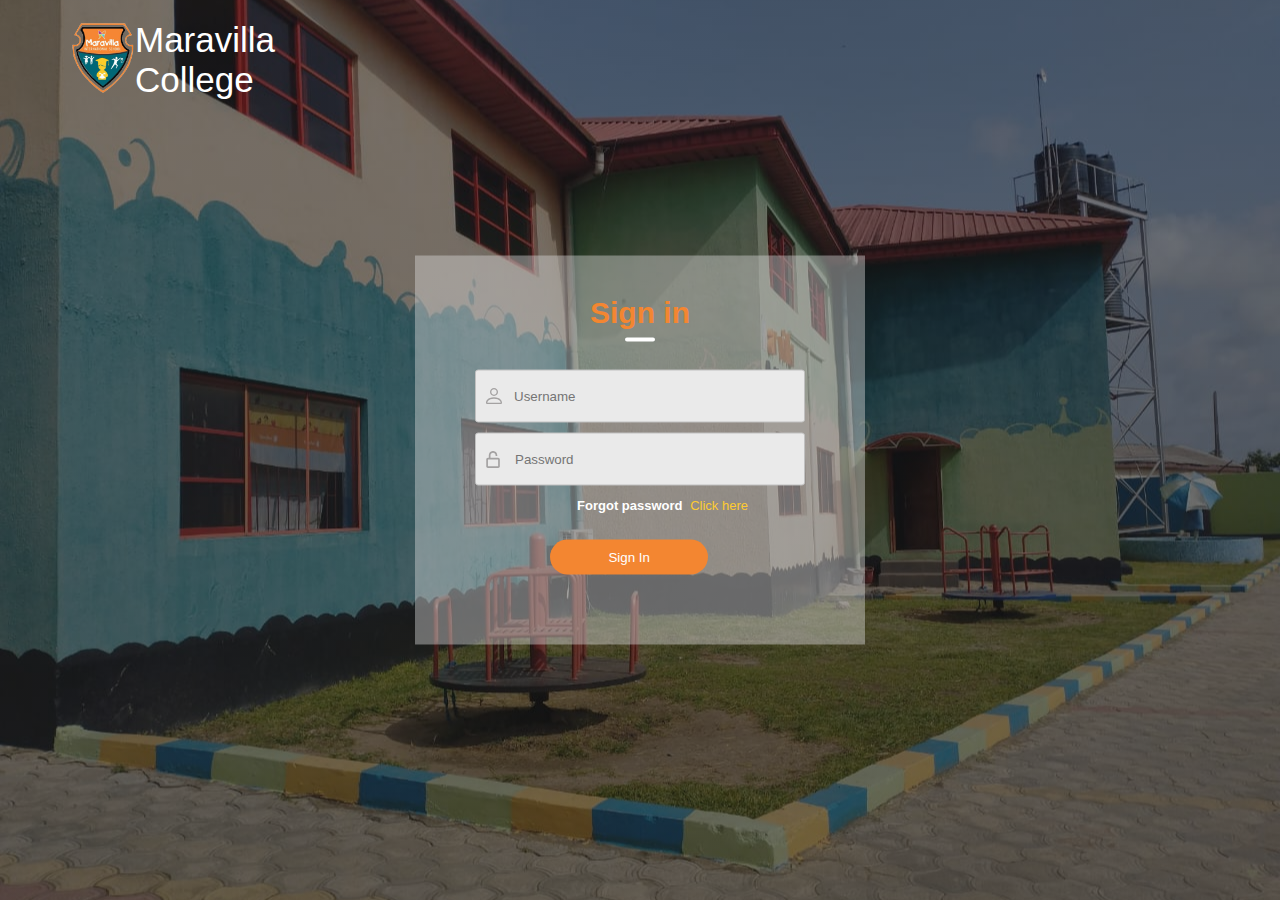
<file: ENGLISH/index.html>
<!DOCTYPE html>
<html lang="en">
<head>
    <meta charset="UTF-8">
    <meta name="viewport" content="width=device-width, initial-scale=1.0">
    <title>Maravilla CBT</title>
    <link rel="icon" href="./img/logo1.png">
    <link rel="stylesheet" href="css/exam.css">

</head>
<body>
    <div class="container">
    
        <nav>
            <img src="./img/logo1.png" alt="school_logo" class="tilt">
            <p id="M">Maravilla<p>
            <p>College</p>
        </nav>
        
        <div class="form-box">
            <h1 id="title">Sign in</h1>
            
            <form>
                <div class="input-group" id="loginBtn">
                    <div class="input-field1" >
                        <img src="./img/user.svg" alt="User:">
                        <input type="text" autocomplete="off" placeholder="Username" name="username" required>
                    </div>
                    <div class="input-field">
                        <img src="./img/password.svg" alt="User:">
                        <input type="password"  placeholder="Password" name="password" id="pass_word" required>
                    </div>
                    <span><b>Forgot password</b> <a href="#"> Click here</a> </span>
                </div>
                <div class="btn-field">
                    <button type="submit">Sign In</button>
                </div>   
            </form>
        </div>
    </div>
    <script src="JS/login.js"></script>
</body>
</html>
</file>
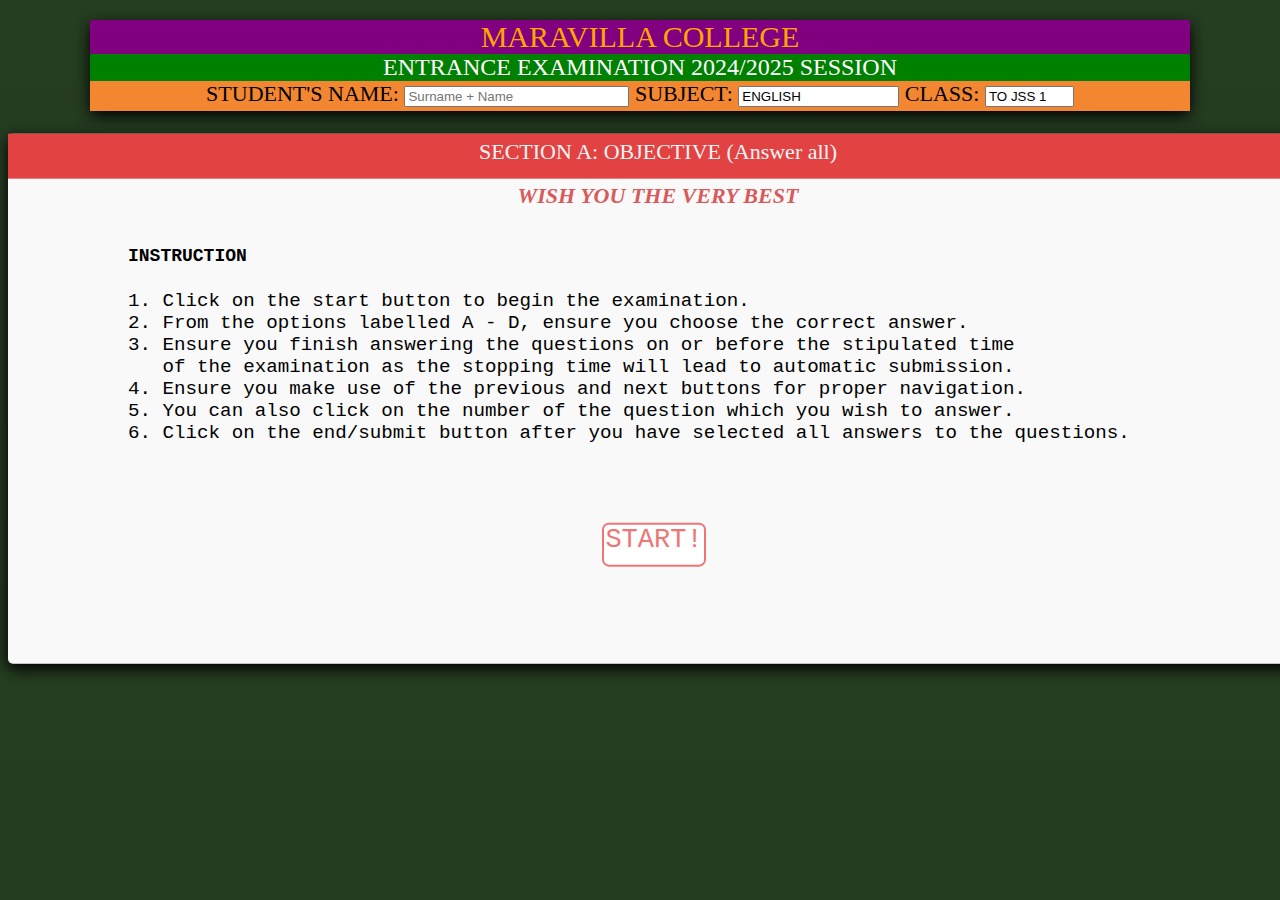
<file: ENGLISH/question/ICT/MATHS.html>
<!DOCTYPE html>
<html lang="en">
	<head>
		<meta charset="UTF-8" />
		<title>MC CBT ICT JSS1</title>
		<link rel="stylesheet" href="examsstylenew.css" />
	</head>
	<body>
		<div id="candidate">
			<div id="hd">MARAVILLA COLLEGE</div>
			<div id="hd1">ENTRANCE EXAMINATION 2024/2025 SESSION</div>
			<div id="status">
				STUDENT'S NAME:
				<input
					type="text"
					id="txtName"
					placeholder="Surname + Name"
					size="25" readonly
				/>
				SUBJECT:
				<input 
				type="text" 
				id="selPaper" 
				value="ENGLISH" 
				size="17" readonly
				/>
				CLASS: 
				<input 
				type="text" 
				id="selClass" 
				value="TO JSS 1" 
				size="8" readonly/>
			</div>
		</div>
		<div id="container">
			<div id="hd2">SECTION A: OBJECTIVE (Answer all)</div>
			<h5>WISH YOU THE VERY BEST</h5>
			<div id="instruction">
				<h4>INSTRUCTION</h4>
			<p>
				 1.	 Click on the start button to begin the examination. <br>
				 2.	 From the options labelled A - D, ensure you choose the correct answer. <br>
				 3.	 Ensure you finish answering the questions on or before the stipulated time <br> &nbsp;&nbsp; of the examination as the stopping time will lead to automatic submission. <br>
				 4.	 Ensure you make use of the previous and next buttons for proper navigation. <br>
				 5.	 You can also click on the number of the question which you wish to answer. <br>
				 6.	 Click on the end/submit button after you have selected all answers to the questions.
			</p>
			</div>
			<div id="start">START!</div>
			<div id="quiz" style="display: none">
				<div id="question"></div>
				<br />
				<div id="choices">
					<div class="choice" id="A" onclick="checkAnswer('A')"></div>
					<div class="choice" id="B" onclick="checkAnswer('B')"></div>
					<div class="choice" id="C" onclick="checkAnswer('C')"></div>
					<div class="choice" id="D" onclick="checkAnswer('D')"></div>
				</div>
				<div id="timer">
					<div id="counter"></div>
					<div id="btimeGauge"></div>
					<div id="timeGauge"></div>
				</div>
				<div id="navs">
					<button id="P" onclick="prevQ()">Previous</button>
					<button id="N" onclick="nextQ()">Next</button>
					<button id="S" onclick="scoreRender()">SUBMIT</button>
				</div>
				<div id="progress"></div>
			</div>
		</div>
		<script src="pdf.js"></script>
		<script src="MTH.js"></script>
	</body>
</html>
</file>
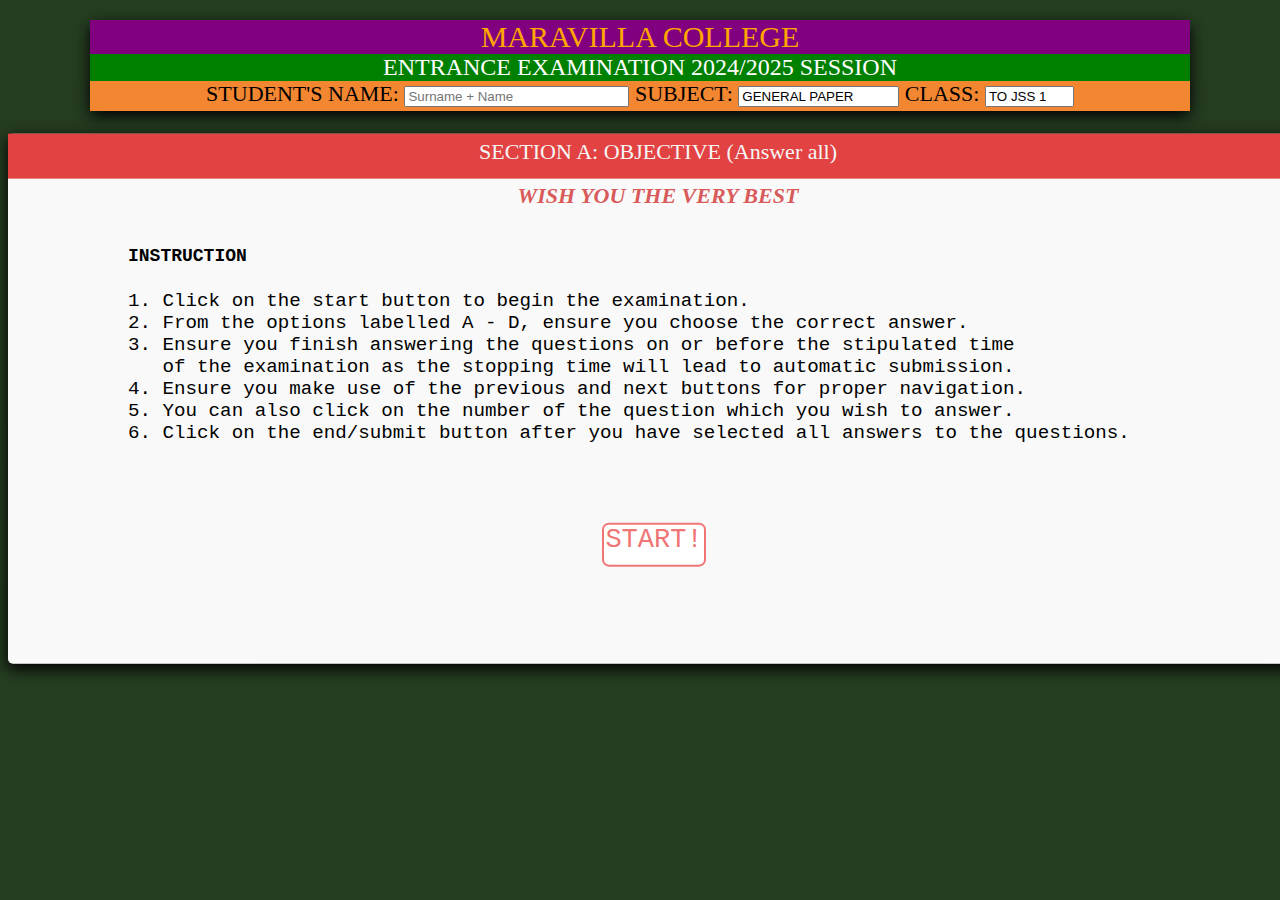
<file: GENERAL PAPER/question/ICT/MATHS.html>
<!DOCTYPE html>
<html lang="en">
	<head>
		<meta charset="UTF-8" />
		<title>MC CBT ICT JSS1</title>
		<link rel="stylesheet" href="examsstylenew.css" />
	</head>
	<body>
		<div id="candidate">
			<div id="hd">MARAVILLA COLLEGE</div>
			<div id="hd1">ENTRANCE EXAMINATION 2024/2025 SESSION</div>
			<div id="status">
				STUDENT'S NAME:
				<input
					type="text"
					id="txtName"
					placeholder="Surname + Name"
					size="25" readonly
				/>
				SUBJECT:
				<input 
				type="text" 
				id="selPaper" 
				value="GENERAL PAPER" 
				size="17" readonly
				/>
				CLASS: 
				<input 
				type="text" 
				id="selClass" 
				value="TO JSS 1" 
				size="8" readonly/>
			</div>
		</div>
		<div id="container">
			<div id="hd2">SECTION A: OBJECTIVE (Answer all)</div>
			<h5>WISH YOU THE VERY BEST</h5>
			<div id="instruction">
				<h4>INSTRUCTION</h4>
			<p>
				 1.	 Click on the start button to begin the examination. <br>
				 2.	 From the options labelled A - D, ensure you choose the correct answer. <br>
				 3.	 Ensure you finish answering the questions on or before the stipulated time <br> &nbsp;&nbsp; of the examination as the stopping time will lead to automatic submission. <br>
				 4.	 Ensure you make use of the previous and next buttons for proper navigation. <br>
				 5.	 You can also click on the number of the question which you wish to answer. <br>
				 6.	 Click on the end/submit button after you have selected all answers to the questions.
			</p>
			</div>
			<div id="start">START!</div>
			<div id="quiz" style="display: none">
				<div id="question"></div>
				<br />
				<div id="choices">
					<div class="choice" id="A" onclick="checkAnswer('A')"></div>
					<div class="choice" id="B" onclick="checkAnswer('B')"></div>
					<div class="choice" id="C" onclick="checkAnswer('C')"></div>
					<div class="choice" id="D" onclick="checkAnswer('D')"></div>
				</div>
				<div id="timer">
					<div id="counter"></div>
					<div id="btimeGauge"></div>
					<div id="timeGauge"></div>
				</div>
				<div id="navs">
					<button id="P" onclick="prevQ()">Previous</button>
					<button id="N" onclick="nextQ()">Next</button>
					<button id="S" onclick="scoreRender()">SUBMIT</button>
				</div>
				<div id="progress"></div>
			</div>
		</div>
		<script src="pdf.js"></script>
		<script src="MTH.js"></script>
	</body>
</html>
</file>
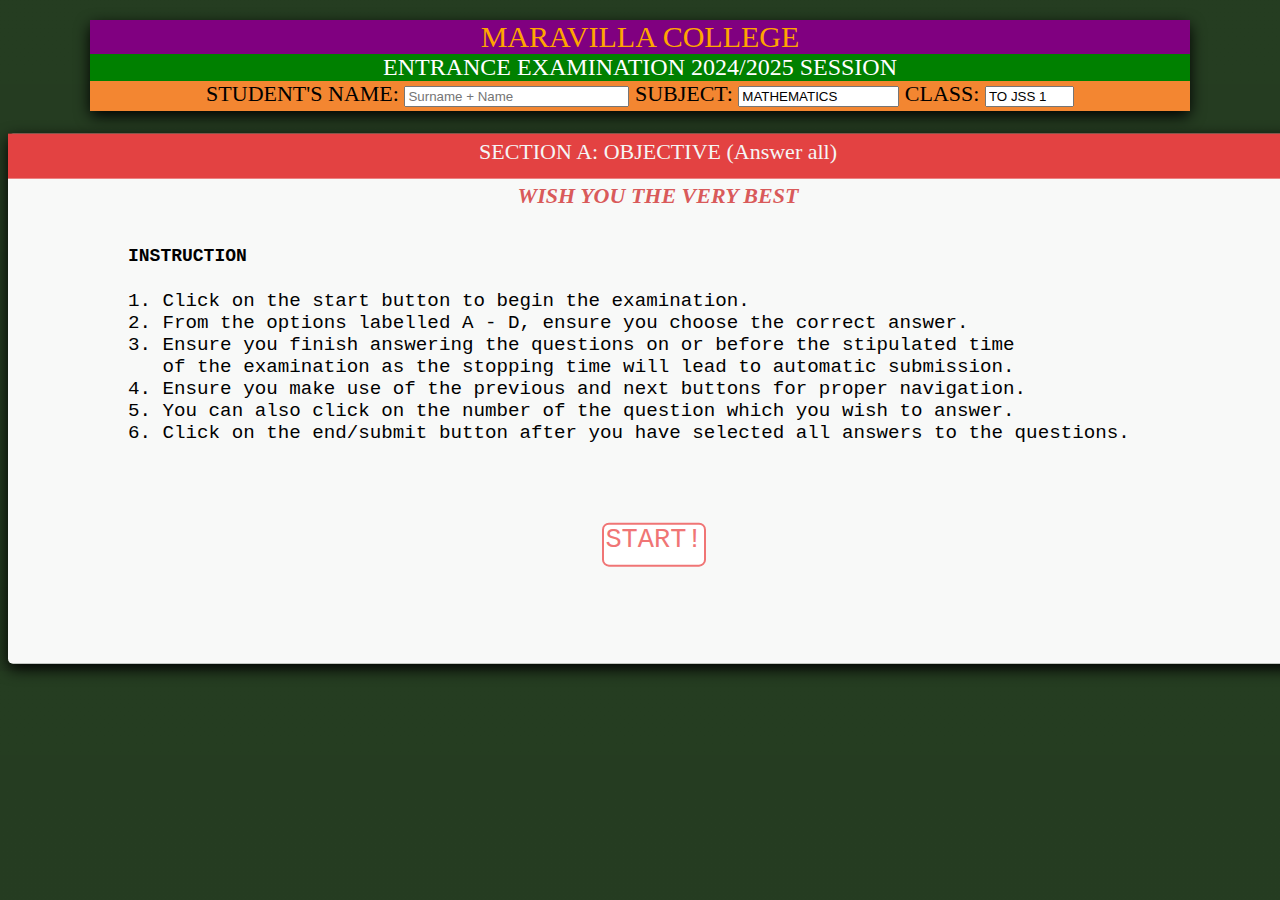
<file: MATHEMATICS/question/ICT/MATHS.html>
<!DOCTYPE html>
<html lang="en">
	<head>
		<meta charset="UTF-8" />
		<title>MC CBT ICT JSS1</title>
		<link rel="stylesheet" href="examsstylenew.css" />
	</head>
	<body>
		<div id="candidate">
			<div id="hd">MARAVILLA COLLEGE</div>
			<div id="hd1">ENTRANCE EXAMINATION 2024/2025 SESSION</div>
			<div id="status">
				STUDENT'S NAME:
				<input
					type="text"
					id="txtName"
					placeholder="Surname + Name"
					size="25" readonly
				/>
				SUBJECT:
				<input 
				type="text" 
				id="selPaper" 
				value="MATHEMATICS" 
				size="17" readonly
				/>
				CLASS: 
				<input 
				type="text" 
				id="selClass" 
				value="TO JSS 1" 
				size="8" readonly/>
			</div>
		</div>
		<div id="container">
			<div id="hd2">SECTION A: OBJECTIVE (Answer all)</div>
			<h5>WISH YOU THE VERY BEST</h5>
			<div id="instruction">
				<h4>INSTRUCTION</h4>
			<p>
				 1.	 Click on the start button to begin the examination. <br>
				 2.	 From the options labelled A - D, ensure you choose the correct answer. <br>
				 3.	 Ensure you finish answering the questions on or before the stipulated time <br> &nbsp;&nbsp; of the examination as the stopping time will lead to automatic submission. <br>
				 4.	 Ensure you make use of the previous and next buttons for proper navigation. <br>
				 5.	 You can also click on the number of the question which you wish to answer. <br>
				 6.	 Click on the end/submit button after you have selected all answers to the questions.
			</p>
			</div>
			<div id="start">START!</div>
			<div id="quiz" style="display: none">
				<div id="question"></div>
				<br />
				<div id="choices">
					<div class="choice" id="A" onclick="checkAnswer('A')"></div>
					<div class="choice" id="B" onclick="checkAnswer('B')"></div>
					<div class="choice" id="C" onclick="checkAnswer('C')"></div>
					<div class="choice" id="D" onclick="checkAnswer('D')"></div>
				</div>
				<div id="timer">
					<div id="counter"></div>
					<div id="btimeGauge"></div>
					<div id="timeGauge"></div>
				</div>
				<div id="navs">
					<button id="P" onclick="prevQ()">Previous</button>
					<button id="N" onclick="nextQ()">Next</button>
					<button id="S" onclick="scoreRender()">SUBMIT</button>
				</div>
				<div id="progress"></div>
			</div>
		</div>
		<script src="pdf.js"></script>
		<script src="MTH.js"></script>
	</body>
</html>
</file>
<file: ENGLISH/css/exam.css>
*{
    margin: 0;
    padding: 0;
    font-family: 'poppins', sans-serif;
    box-sizing: border-box;
}

.container{
    width: 100%;
    height: 100vh;
    background-image: linear-gradient(rgba(25, 25, 25, 0.511),rgba(25, 25, 25, 0.572)), url(../img/background2.jpg);
    background-position: center;
    background-size: cover;
    position:relative;
}

#M{
    margin-left: 135px;
    font-size: 35px;
    color: #fff;
    padding-top: 20px;
}

nav p{
    margin-left: 135px;
    font-size: 35px;
    color: #fff;
}

nav img{
    /*scale: -10px;*/
    width: 65px;
    height: 75px;
    margin-top: 20px;
    margin-left: 70px;
    position: fixed;
}

.form-box{
    width: 90%;
    max-width: 450px;
    position: absolute;
    top: 50%;
    left: 50%;
    transform: translate(-50%,-50%);
    background: #dedede6b;
    padding: 40px 60px 70px;
    text-align: center;
}

.form-box h1{
    font-size: 30px;
    margin-bottom: 40px;
    color: #f38631;
    position: relative;
    /*-webkit-text-stroke-width:  0.5px;
    -webkit-text-stroke-color: #fff;*/
}

.form-box h1::after{
    content: '';
    width: 30px;
    height: 4px;
    border-radius: 3px;
    background:#fff;
    position: absolute;
    bottom:-12px;
    left: 50%;
    transform: translateX(-50%);
}

.input-field1{
    background: #eaeaea;
    margin: 10px 0;
    border-radius: 3px;
    display: flex;
    align-items: center;
    max-height: 65px;
    transition: max-height 0.5s;
    overflow: hidden;
    border: 1px solid silver;
}

.input-field1 img{
    width: 16px;
    height: 23px;
    margin-left: 10px;
    color: #b1b1b199 ;
}

.input-field1 input{
    padding-left: 12px;
}

.input-field{
    background: #eaeaea;
    margin: 10px 0;
    border-radius: 3px;
    display: flex;
    align-items: center;
    max-height: 65px;
    transition: max-height 0.5s;
    overflow: hidden;
    border: 1px solid silver;
}

.input-field img{
    width: 14px;
    height: 18px;
    margin-left: 10px;
    color: #b1b1b199 ;
}

input{
    width: 100%;
    background: transparent;
    border: 0;
    outline: 0;
    padding: 18px 15px;
}

form span{
    text-align: left;
    font-size: 13px;
    margin-left: 45px;
    padding-left: 0%;
    justify-content: space-between;
}

form span b{
    margin-right: 4px;
    color: #ffffff;
}
form span a{
    text-decoration: none;
    color: #fecb31;
}

.btn-field{
    width: 100%;
    display: flex;
    justify-content: space-between;   
}

.btn-field button{
    flex-basis: 48%;
    background:#f38631;
    color:#fff;
    height: 35px;
    border-radius: 20px;
    border: 0;
    outline: 0;
    margin-left: 75px;
}
button{
    cursor: pointer;
}

#loginBtn {
    height: 170px;
}
#login:hover{
    background-color: #fff;
    color: #c53030;
}

#signUpBtn {
    height: 240px;
}
#signUp:hover{
    background-color: #fff;
    color: #f38631;
}
</file>
<file: ENGLISH/question/ICT/examsstylenew.css>
body {
	font-size: 20px;
	font-family: monospace;
	background-image: linear-gradient(rgba(25, 25, 25, 0.719),rgba(25, 25, 25, 0.733)), url(./img/bg.png);
}
img{
    width: 80px;
    height: 90px;
    margin-left: 48.5%;
}
h5 {
	font-family: bookman old style;
	margin-top: 4px;
	font-size: 22px;
	text-align: center;
	font-style: oblique;
	color: #d95a5a;
}
#hd {
	text-align: center;
	background-color: purple;
	color: orange;
	font-family: arial black;
	font-size: 30px;
}
#hd1 {
	text-align: center;
	background-color: green;
	color: white;
	font-family: bookman old style;
	font-size: 24px;
}
#hd2 {
	text-align: center;
	background-color: #e34242;
	height: 40px;
	color: whitesmoke;
	padding-top: 5px;
	font-family: bookman old style;
	font-size: 22px;
}
#status {
	text-align: center;
	background-color:#f38631;
	height: 30px;
	color: black;
	font-family: bookman old style;
	font-size: 22px;
}
equation,
eqn {
	color: yellow;
	font-family: bookman old style;
	font-size: 28px;
	font-weight: bold;
	font-style: italic;
}

#container {
	margin : 10px auto;
    height: 530px;
    width : 1300px;
    border-radius: 5px;
    box-shadow: 0px 5px 15px 0px;
    position: relative;
    background-size: 900px, 2000px, 950px, 2000px;
    transform: translate(0%,0.5%);
    background: #fffffff7;
    background-position-x: center;
	font-size:18px;
}
h4{
	margin-left: 120px;
	padding-top: 0%;
}
p{
	margin-left: 120px;
	font-size: 1.2rem;
}
#candidate {
	margin: 20px auto;
	width: 1100px;
	border-radius: 5px;
	box-shadow: 0px 5px 15px 0px;
	position: relative;
}
#start {
	font-size: 1.5em;
	font-weight: initial;
	word-break: normal;
	width: 100px;
	height: 40px;
	border: 2px solid #f07575;
	text-align: center;
	cursor: pointer;
	background-color: white;
	color: #f07575;
	position: relative;
	left: 594px;
	top: 60px;
	text-align: center;
	border-radius: 7px;
	padding: 0%;
}
#P {
	left: 50px;
	background-color: purple;
	font-family: Arial, Helvetica, sans-serif;
	font-size: 12px;
	font-weight: bold;
	color: white;
	width: 80px;
	bottom: 0px;
	height: 30px;
}
#N {
	left: 250px;
	background-color: orange;
	font-family: Arial, Helvetica, sans-serif;
	font-size: 12px;
	font-weight: bold;
	color: white;
	width: 55px;
	margin-bottom: 20px;
	height: 30px;
}
#S {
	left: 450px;
	background-color: rgb(242, 240, 240);
	font-family: Arial, Helvetica, sans-serif;
	font-size: 12px;
	font-weight: bold;
	text-align: center;
	word-break: normal;
	color: black;
	margin-bottom: 20px;
	width: 60px;
	height: 30px;
}
#S:hover {
	background-color: rgb(64, 135, 64);
	color: white;
}
#N:hover {
	border: 3px solid teal;
	background-color: rgb(255, 182, 48);
}
#P:hover {
	border: 3px solid teal;
	background-color: rgb(153, 19, 153);
}

#start:hover {
	border: 3px solid white;
	background-color: #f07575;
	color: white;
}

#question {
	width: 800px;
	height: 200px;
	position: absolute;
	left: 20px;
	top: 90px;
	padding-bottom: 10px;
}
#question p {
	margin: 0;
	padding: 15px;
	font-size: 1.25em;
	color: black;
}

#choices {
	width: 500px;
	position: absolute;
	justify-content: center;
	display: grid;
	left: 5px;
	margin-top: 40px;
	color: black;
	text-align: justify;
	padding: 5px;
}
.choice {
	width: 400px;
	text-align: center;
	border: 1px solid black;
	text-align: justify;
	border-radius: 5px;
	margin-top: 15px;
	margin-bottom: 8px;
	cursor: pointer;
	padding: 5px;
}

.choice:hover {
	font-weight: bold;
	background-color: #f07575;
	color: white;
}
#navs {
	width: 800px;
	position: absolute;
	right: 200px;
	bottom: 20px;
	padding: 10px;
}
.nav {
	display: inline-block;
	width: 190px;
	text-align: center;
	border: 4px dotted blue;
	border-radius: 15px;
	cursor: pointer;
	padding: 5px;
}
.nav:hover {
	border: 2px inset yellow;
	font-weight: bold;
}

#timer {
	position: absolute;
	height: 12px;
	width: 8px;
	top: 0px;
	right: 140px;
	margin-right: 10px;
}
#counter {
	font-size: 2em;
	color: mintcream;
	padding-right: 5px;
}
#progress {
	width: 510px;
	position: absolute;
	bottom: 8.5rem;
	right: 4rem;
	padding: 5px;
	text-align: left;
	display: flex;
	flex-direction: row;
	justify-content: center;
	flex-wrap: wrap;
}
.prog {
	width: 35px;
	height: 35px;
	border: 1px solid rgb(61, 60, 60);
	border-radius: none;
	margin-left: 5px;
	margin-right: 5px;
	margin-top: 5px;
	margin-bottom: 5px;
	background-color: white;
	text-align: center;
	cursor: pointer;
}
.prog span {
	color: rgb(61, 60, 60);
	position: relative;
	top: 6px;
}
.prog:hover {
	font-weight: bold;
	background-color:rgb(153, 211, 153);;
}
#scoreContainer {
	margin: 20px auto;
	background-color: white;
	opacity: 0.5;
	height: 400px;
	width: 1200px;
	border-radius: 5px;
	box-shadow: 0px 5px 15px 0px;
	position: relative;
	display: none;
}
#scoreContainer img {
	position: absolute;
	top: 250px;
	left: 425px;
}
#scoreContainer p {
	position: absolute;
	display: block;
	width: 59px;
	height: 59px;
	top: 230px;
	left: 425px;
	font-size: 1.5em;
	font-weight: bold;
	text-align: center;
}
</file>
<file: GENERAL PAPER/question/ICT/examsstylenew.css>
body {
	font-size: 20px;
	font-family: monospace;
	background-image: linear-gradient(rgba(25, 25, 25, 0.719),rgba(25, 25, 25, 0.733)), url(./img/bg.png);
}
img{
    width: 80px;
    height: 90px;
    margin-left: 48.5%;
}
h5 {
	font-family: bookman old style;
	margin-top: 4px;
	font-size: 22px;
	text-align: center;
	font-style: oblique;
	color: #d95a5a;
}
#hd {
	text-align: center;
	background-color: purple;
	color: orange;
	font-family: arial black;
	font-size: 30px;
}
#hd1 {
	text-align: center;
	background-color: green;
	color: white;
	font-family: bookman old style;
	font-size: 24px;
}
#hd2 {
	text-align: center;
	background-color: #e34242;
	height: 40px;
	color: whitesmoke;
	padding-top: 5px;
	font-family: bookman old style;
	font-size: 22px;
}
#status {
	text-align: center;
	background-color:#f38631;
	height: 30px;
	color: black;
	font-family: bookman old style;
	font-size: 22px;
}
equation,
eqn {
	color: yellow;
	font-family: bookman old style;
	font-size: 28px;
	font-weight: bold;
	font-style: italic;
}

#container {
	margin : 10px auto;
    height: 530px;
    width : 1300px;
    border-radius: 5px;
    box-shadow: 0px 5px 15px 0px;
    position: relative;
    background-size: 900px, 2000px, 950px, 2000px;
    transform: translate(0%,0.5%);
    background: #fffffff7;
    background-position-x: center;
	font-size:18px;
}
h4{
	margin-left: 120px;
	padding-top: 0%;
}
p{
	margin-left: 120px;
	font-size: 1.2rem;
}
#candidate {
	margin: 20px auto;
	width: 1100px;
	border-radius: 5px;
	box-shadow: 0px 5px 15px 0px;
	position: relative;
}
#start {
	font-size: 1.5em;
	font-weight: initial;
	word-break: normal;
	width: 100px;
	height: 40px;
	border: 2px solid #f07575;
	text-align: center;
	cursor: pointer;
	background-color: white;
	color: #f07575;
	position: relative;
	left: 594px;
	top: 60px;
	text-align: center;
	border-radius: 7px;
	padding: 0%;
}
#P {
	left: 50px;
	background-color: purple;
	font-family: Arial, Helvetica, sans-serif;
	font-size: 12px;
	font-weight: bold;
	color: white;
	width: 80px;
	bottom: 0px;
	height: 30px;
}
#N {
	left: 250px;
	background-color: orange;
	font-family: Arial, Helvetica, sans-serif;
	font-size: 12px;
	font-weight: bold;
	color: white;
	width: 55px;
	margin-bottom: 20px;
	height: 30px;
}
#S {
	left: 450px;
	background-color: rgb(242, 240, 240);
	font-family: Arial, Helvetica, sans-serif;
	font-size: 12px;
	font-weight: bold;
	text-align: center;
	word-break: normal;
	color: black;
	margin-bottom: 20px;
	width: 60px;
	height: 30px;
}
#S:hover {
	background-color: rgb(64, 135, 64);
	color: white;
}
#N:hover {
	border: 3px solid teal;
	background-color: rgb(255, 182, 48);
}
#P:hover {
	border: 3px solid teal;
	background-color: rgb(153, 19, 153);
}

#start:hover {
	border: 3px solid white;
	background-color: #f07575;
	color: white;
}

#question {
	width: 800px;
	height: 200px;
	position: absolute;
	left: 20px;
	top: 90px;
	padding-bottom: 10px;
}
#question p {
	margin: 0;
	padding: 15px;
	font-size: 1.25em;
	color: black;
}

#choices {
	width: 500px;
	position: absolute;
	justify-content: center;
	display: grid;
	left: 5px;
	margin-top: 40px;
	color: black;
	text-align: justify;
	padding: 5px;
}
.choice {
	width: 400px;
	text-align: center;
	border: 1px solid black;
	text-align: justify;
	border-radius: 5px;
	margin-top: 15px;
	margin-bottom: 8px;
	cursor: pointer;
	padding: 5px;
}

.choice:hover {
	font-weight: bold;
	background-color: #f07575;
	color: white;
}
#navs {
	width: 800px;
	position: absolute;
	right: 200px;
	bottom: 20px;
	padding: 10px;
}
.nav {
	display: inline-block;
	width: 190px;
	text-align: center;
	border: 4px dotted blue;
	border-radius: 15px;
	cursor: pointer;
	padding: 5px;
}
.nav:hover {
	border: 2px inset yellow;
	font-weight: bold;
}

#timer {
	position: absolute;
	height: 12px;
	width: 8px;
	top: 0px;
	right: 140px;
	margin-right: 10px;
}
#counter {
	font-size: 2em;
	color: mintcream;
	padding-right: 5px;
}
#progress {
	width: 510px;
	position: absolute;
	bottom: 8.5rem;
	right: 4rem;
	padding: 5px;
	text-align: left;
	display: flex;
	flex-direction: row;
	justify-content: center;
	flex-wrap: wrap;
}
.prog {
	width: 35px;
	height: 35px;
	border: 1px solid rgb(61, 60, 60);
	border-radius: none;
	margin-left: 5px;
	margin-right: 5px;
	margin-top: 5px;
	margin-bottom: 5px;
	background-color: white;
	text-align: center;
	cursor: pointer;
}
.prog span {
	color: rgb(61, 60, 60);
	position: relative;
	top: 6px;
}
.prog:hover {
	font-weight: bold;
	background-color:rgb(153, 211, 153);;
}
#scoreContainer {
	margin: 20px auto;
	background-color: white;
	opacity: 0.5;
	height: 400px;
	width: 1200px;
	border-radius: 5px;
	box-shadow: 0px 5px 15px 0px;
	position: relative;
	display: none;
}
#scoreContainer img {
	position: absolute;
	top: 250px;
	left: 425px;
}
#scoreContainer p {
	position: absolute;
	display: block;
	width: 59px;
	height: 59px;
	top: 230px;
	left: 425px;
	font-size: 1.5em;
	font-weight: bold;
	text-align: center;
}
</file>
<file: MATHEMATICS/question/ICT/examsstylenew.css>
body {
	font-size: 20px;
	font-family: monospace;
	background-image: linear-gradient(rgba(25, 25, 25, 0.719),rgba(25, 25, 25, 0.733)), url(./img/bg.png);
}
img{
    width: 80px;
    height: 90px;
    margin-left: 48.5%;
}
h5 {
	font-family: bookman old style;
	margin-top: 4px;
	font-size: 22px;
	text-align: center;
	font-style: oblique;
	color: #d95a5a;
}
#hd {
	text-align: center;
	background-color: purple;
	color: orange;
	font-family: arial black;
	font-size: 30px;
}
#hd1 {
	text-align: center;
	background-color: green;
	color: white;
	font-family: bookman old style;
	font-size: 24px;
}
#hd2 {
	text-align: center;
	background-color: #e34242;
	height: 40px;
	color: whitesmoke;
	padding-top: 5px;
	font-family: bookman old style;
	font-size: 22px;
}
#status {
	text-align: center;
	background-color:#f38631;
	height: 30px;
	color: black;
	font-family: bookman old style;
	font-size: 22px;
}
equation,
eqn {
	color: yellow;
	font-family: bookman old style;
	font-size: 28px;
	font-weight: bold;
	font-style: italic;
}

#container {
	margin : 10px auto;
    height: 530px;
    width : 1300px;
    border-radius: 5px;
    box-shadow: 0px 5px 15px 0px;
    position: relative;
    background-size: 900px, 2000px, 950px, 2000px;
    transform: translate(0%,0.5%);
    background: #fffffff7;
    background-position-x: center;
	font-size:18px;
}
h4{
	margin-left: 120px;
	padding-top: 0%;
}
p{
	margin-left: 120px;
	font-size: 1.2rem;
}
#candidate {
	margin: 20px auto;
	width: 1100px;
	border-radius: 5px;
	box-shadow: 0px 5px 15px 0px;
	position: relative;
}
#start {
	font-size: 1.5em;
	font-weight: initial;
	word-break: normal;
	width: 100px;
	height: 40px;
	border: 2px solid #f07575;
	text-align: center;
	cursor: pointer;
	background-color: white;
	color: #f07575;
	position: relative;
	left: 594px;
	top: 60px;
	text-align: center;
	border-radius: 7px;
	padding: 0%;
}
#P {
	left: 50px;
	background-color: purple;
	font-family: Arial, Helvetica, sans-serif;
	font-size: 12px;
	font-weight: bold;
	color: white;
	width: 80px;
	bottom: 0px;
	height: 30px;
}
#N {
	left: 250px;
	background-color: orange;
	font-family: Arial, Helvetica, sans-serif;
	font-size: 12px;
	font-weight: bold;
	color: white;
	width: 55px;
	margin-bottom: 20px;
	height: 30px;
}
#S {
	left: 450px;
	background-color: rgb(242, 240, 240);
	font-family: Arial, Helvetica, sans-serif;
	font-size: 12px;
	font-weight: bold;
	text-align: center;
	word-break: normal;
	color: black;
	margin-bottom: 20px;
	width: 60px;
	height: 30px;
}
#S:hover {
	background-color: rgb(64, 135, 64);
	color: white;
}
#N:hover {
	border: 3px solid teal;
	background-color: rgb(255, 182, 48);
}
#P:hover {
	border: 3px solid teal;
	background-color: rgb(153, 19, 153);
}

#start:hover {
	border: 3px solid white;
	background-color: #f07575;
	color: white;
}

#question {
	width: 800px;
	height: 200px;
	position: absolute;
	left: 20px;
	top: 90px;
	padding-bottom: 10px;
}
#question p {
	margin: 0;
	padding: 15px;
	font-size: 1.25em;
	color: black;
}

#choices {
	width: 500px;
	position: absolute;
	justify-content: center;
	display: grid;
	left: 5px;
	margin-top: 40px;
	color: black;
	text-align: justify;
	padding: 5px;
}
.choice {
	width: 400px;
	text-align: center;
	border: 1px solid black;
	text-align: justify;
	border-radius: 5px;
	margin-top: 15px;
	margin-bottom: 8px;
	cursor: pointer;
	padding: 5px;
}

.choice:hover {
	font-weight: bold;
	background-color: #f07575;
	color: white;
}
#navs {
	width: 800px;
	position: absolute;
	right: 200px;
	bottom: 20px;
	padding: 10px;
}
.nav {
	display: inline-block;
	width: 190px;
	text-align: center;
	border: 4px dotted blue;
	border-radius: 15px;
	cursor: pointer;
	padding: 5px;
}
.nav:hover {
	border: 2px inset yellow;
	font-weight: bold;
}

#timer {
	position: absolute;
	height: 12px;
	width: 8px;
	top: 0px;
	right: 140px;
	margin-right: 10px;
}
#counter {
	font-size: 2em;
	color: mintcream;
	padding-right: 5px;
}
#progress {
	width: 510px;
	position: absolute;
	bottom: 8.5rem;
	right: 4rem;
	padding: 5px;
	text-align: left;
	display: flex;
	flex-direction: row;
	justify-content: center;
	flex-wrap: wrap;
}
.prog {
	width: 35px;
	height: 35px;
	border: 1px solid rgb(61, 60, 60);
	border-radius: none;
	margin-left: 5px;
	margin-right: 5px;
	margin-top: 5px;
	margin-bottom: 5px;
	background-color: white;
	text-align: center;
	cursor: pointer;
}
.prog span {
	color: rgb(61, 60, 60);
	position: relative;
	top: 6px;
}
.prog:hover {
	font-weight: bold;
	background-color:rgb(153, 211, 153);;
}
#scoreContainer {
	margin: 20px auto;
	background-color: white;
	opacity: 0.5;
	height: 400px;
	width: 1200px;
	border-radius: 5px;
	box-shadow: 0px 5px 15px 0px;
	position: relative;
	display: none;
}
#scoreContainer img {
	position: absolute;
	top: 250px;
	left: 425px;
}
#scoreContainer p {
	position: absolute;
	display: block;
	width: 59px;
	height: 59px;
	top: 230px;
	left: 425px;
	font-size: 1.5em;
	font-weight: bold;
	text-align: center;
}
</file>
